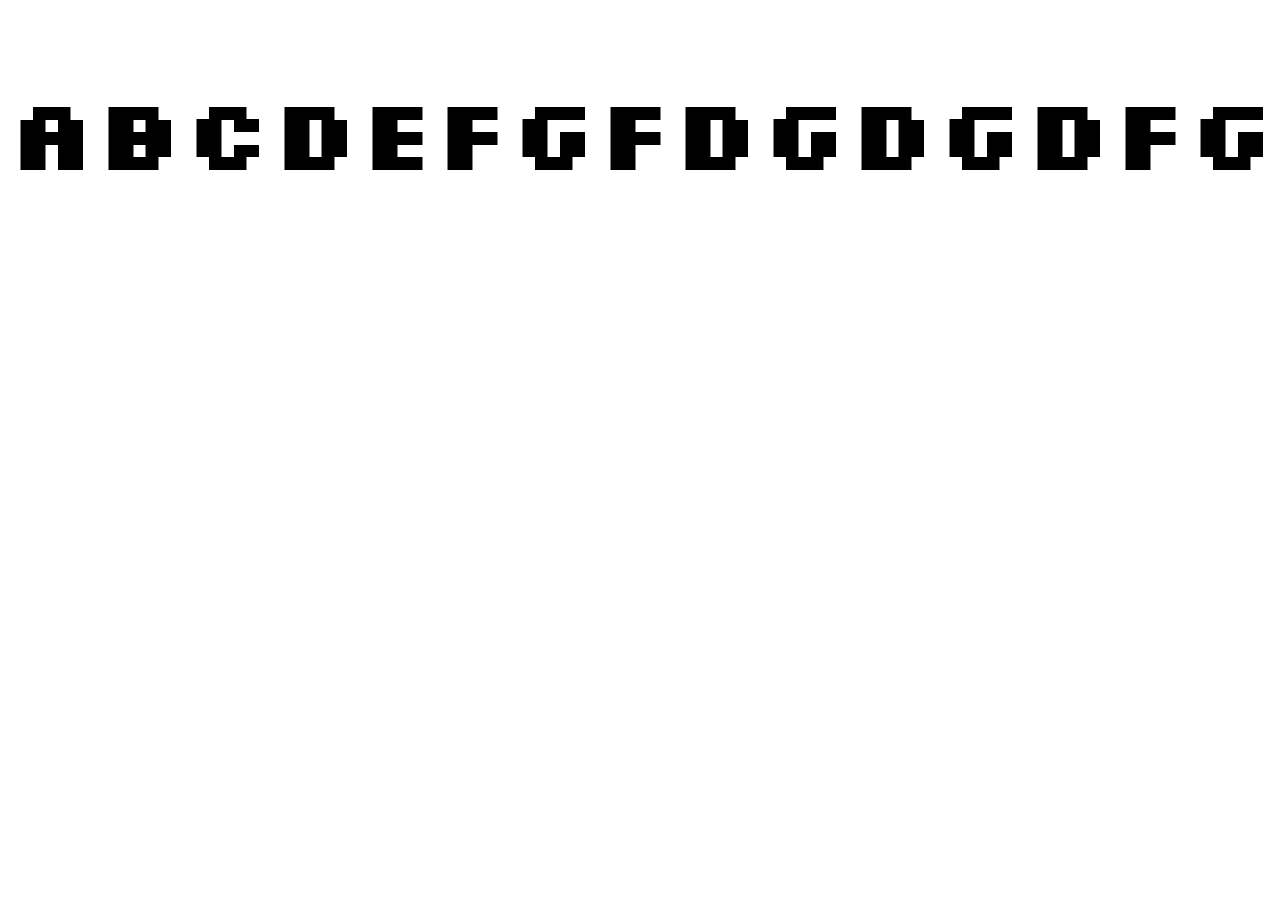
<file: CSS/DAY1/index.html>
<!DOCTYPE html>
<html lang="en">
<head>
    <title>CSS</title>
<!-- font family google -->
<link rel="preconnect" href="https://fonts.googleapis.com">
<link rel="preconnect" href="https://fonts.gstatic.com" crossorigin>
<link href="https://fonts.googleapis.com/css2?family=Silkscreen&display=swap" rel="stylesheet">
   
    <!-- internal css -->
<!-- <style>
    h1{
        color: blue;
        font-size: 100px;
    }
    /* .head{
        background-color: salmon;
        font-size: 200px;
    }

    #head1{
        color: green;

    }
    #head2{
        color: darkmagenta;
    } */
</style> -->

<link rel="stylesheet" href="style.css">

</head>
<body>
    <!-- inline css   style="color: green;font-size: 100px; " -->

    <h1 class="head">ABCDEFgfdgdgdfg</h1>


    
</body>
</html>
</file>
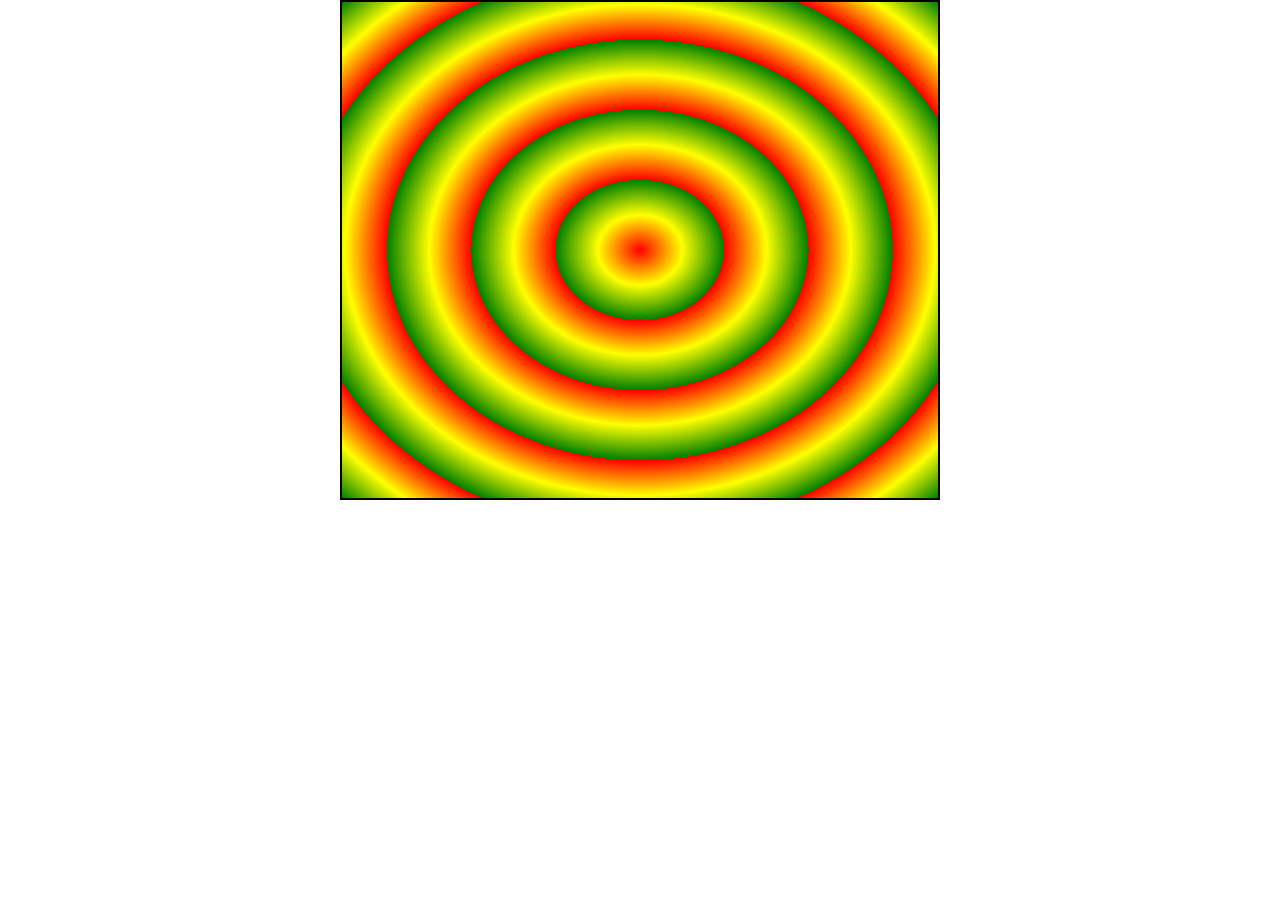
<file: CSS/gradient/index.html>
<!DOCTYPE html>
<html lang="en">
<head>
    <title>Gradient</title>
    <link rel="stylesheet" href="style.css">
</head>
<body>
    <!-- <div class="box1"> Lorem ipsum dolor sit amet consectetur adipisicing elit. Harum accusantium natus sit dicta cum reiciendis reprehenderit temporibus necessitatibus corporis sapiente?</div> -->
    <!-- <div class="box2">Lorem ipsum dolor sit amet consectetur adipisicing elit. Iusto, provident omnis mollitia accusantium expedita consequatur iure quaerat natus perferendis ad praesentium delectus.</div> -->

    <!-- <div class="shadow">HELLO APTRON</div> -->


    <div class="gradient"></div>
</body>
</html>
</file>
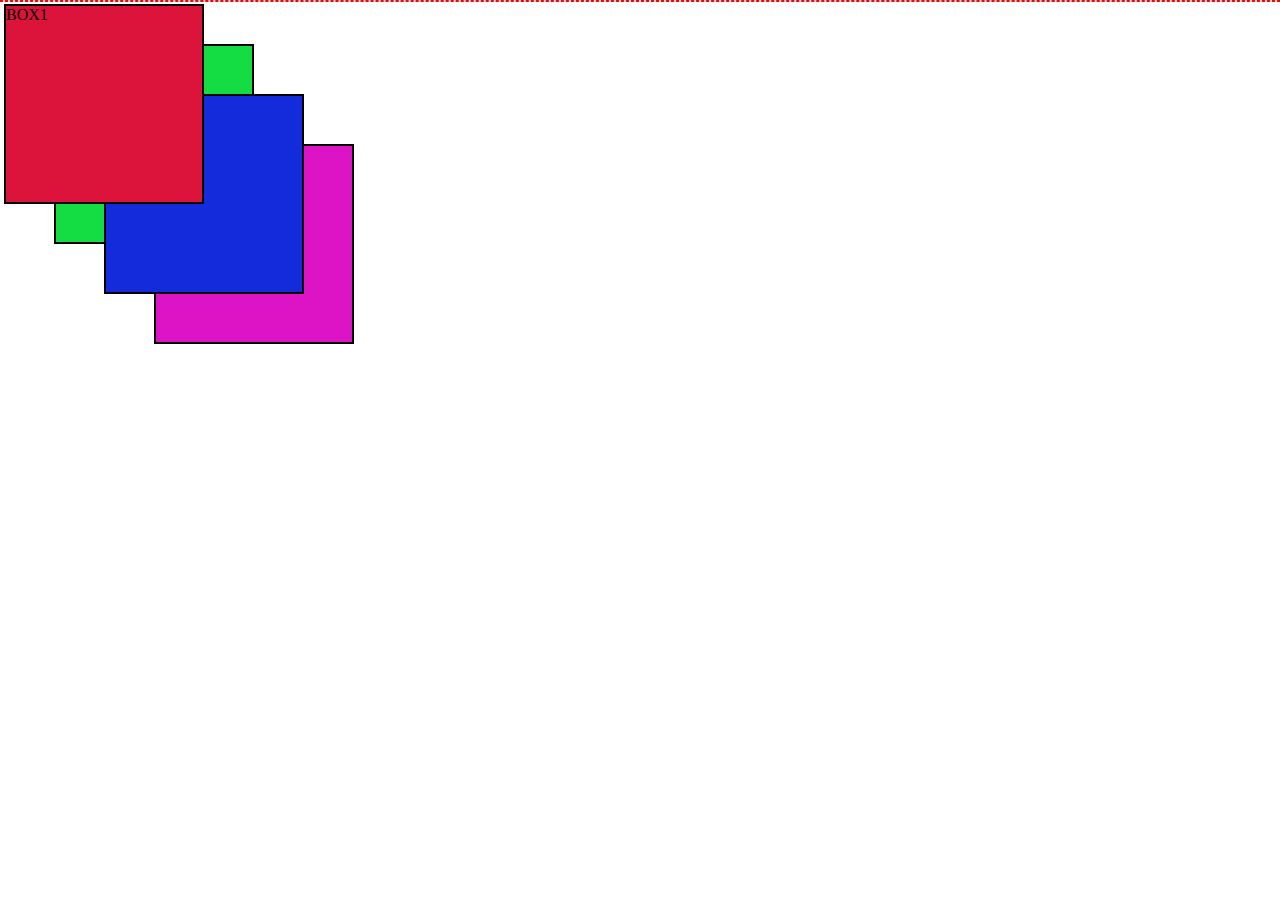
<file: CSS/position/index.html>
<!DOCTYPE html>
<html lang="en">
<head>
    <meta charset="UTF-8">
    <meta name="viewport" content="width=device-width, initial-scale=1.0">
    <title>Document</title>
    <link rel="stylesheet" href="style.css">
</head>
<body>
    <!-- <div class="main"></div> -->

    <!--  css position -->
    <!-- relative absolute fixed stikey -->

    <div class="container">
        <div class="box" id="item1">BOX1</div>
        <div class="box" id="item2">BOX2</div>
        <div class="box" id="item3">BOX3</div>
        <div class="box" id="item4">BOX4</div>
    </div>


<!-- <img src="download.jpg" alt="">
<p>Lorem, ipsum dolor.</p> -->



</body>
</html>
</file>
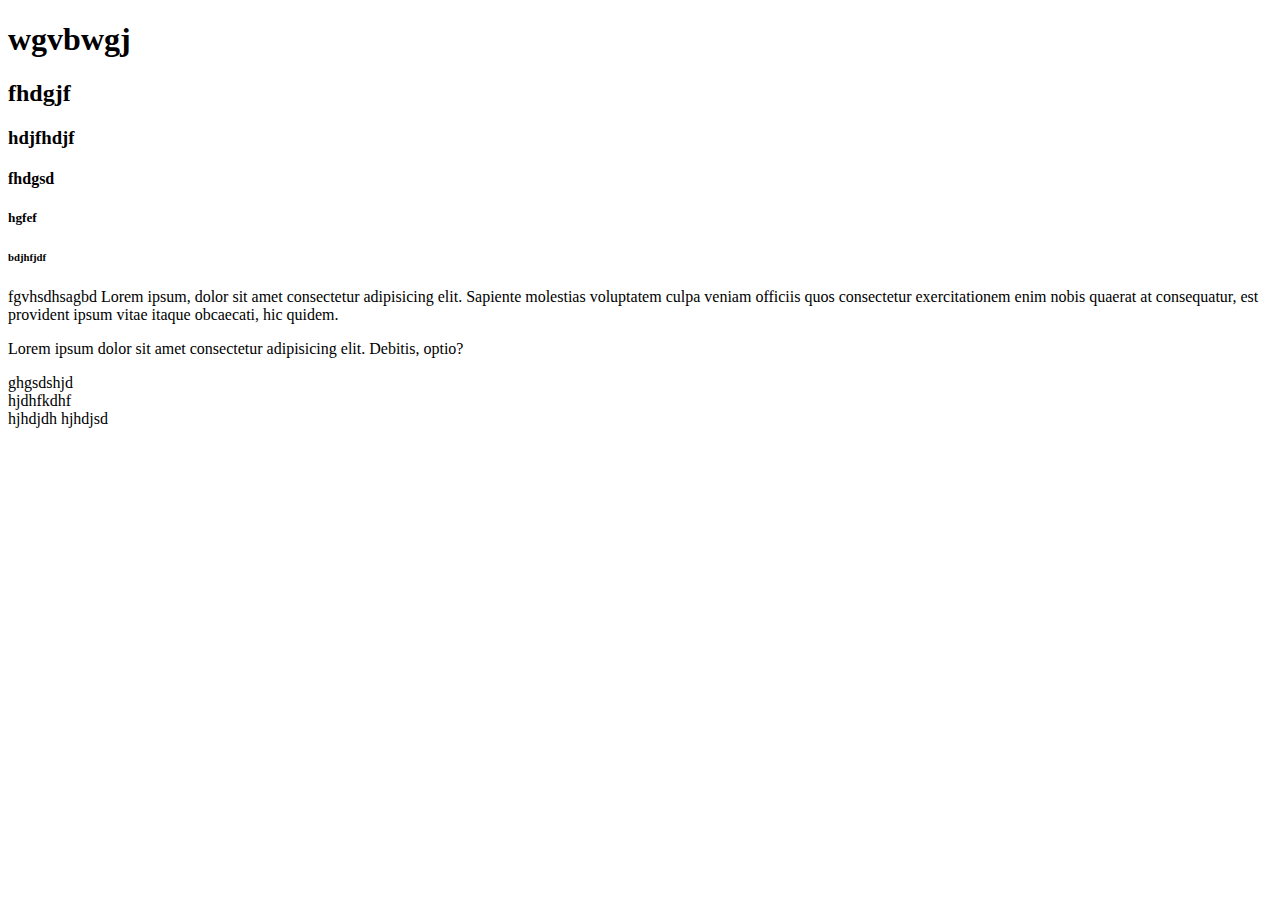
<file: HTML/DAY1/index.html>
<!DOCTYPE html>  <!--declare the version  -->
<html>        <!-- this is a root element-->
<head>     <!-- store the meta information-->
    <title>hello hffghfghgfdfgapt</title>
</head>
<body>     <!-- body is the responsibal for show the data display-->
    <!-- <h1></h1> tag -->
    <!-- <h1>HSJHDKJSHD</h1> element -->


    <h1>wgvbwgj</h1>
    <h2>fhdgjf</h2>
    <h3>hdjfhdjf</h3>
    <h4>fhdgsd</h4>
    <h5>hgfef</h5>   
    <h6>bdjhfjdf</h6>
   

    <p>fgvhsdhsagbd  Lorem ipsum, dolor sit
         amet consectetur adipisicing elit. Sapiente molestias voluptatem culpa veniam officiis quos consectetur exercitationem enim nobis quaerat at consequatur, est provident ipsum vitae itaque obcaecati, hic quidem. </p> <p>Lorem ipsum dolor sit amet consectetur adipisicing elit. Debitis, optio?</p>
<div>ghgsdshjd</div> <div>hjdhfkdhf</div>

<span>hjhdjdh</span>
<span>hjhdjsd</span>

<!-- image -->

<!-- attribute provide the additional information about tag
always start lower case and starting tag -->

<!-- absolute image -->
<!-- <br> -->

<!-- <img src="https://cdn.pixabay.com/photo/2015/04/19/08/32/marguerite-729510_640.jpg" alt="imAGE not found "> -->

<!-- relative image -->
<!-- <br>
<hr> -->

<!-- <img src="images.jpg" alt="bfdgdgdgvdsf"> -->

<!-- anchor tag -->

<!-- absolute link -->

<!-- <a href="https://www.google.com/" target="_blank" > click here</a> -->

<!-- relative link -->
<!-- <br> -->
<!-- <a href="hello.html" target="_blank">relative page</a> -->


<!-- day3 -->

<!-- order list  start="10"  reversed type="A"-->
<!-- <ol>
    <li>bhdgshd</li>
    <ol type="A">
        <li>hjhd</li>
        <li>dgjhgdds</li>
    </ol>
    <li>fhfgjdfg</li>
    <li>fhfgjdfg</li>
    <li>fhfgjdfg</li>
</ol> -->

<!-- <ul type="square" >
    <li>gfdgdsfsf</li>
    <ul>
        <li>hjdhfjf</li>
        <li>hkjhkf</li>
    </ul>
    <li>gfdgdsfsf</li>
    <li>gfdgdsfsf</li>
</ul> -->


<!-- <p>Lorem <b>gghgdc</b> ipsum <i>vhgfghgd</i> dolor <u>vdhgdhd</u>
    <mark>ghsdhss</mark> sit H<sup>2</sup>O amet.<sub>ghsgds</sub> <strong>dgdghdg</strong> </p> -->

    <!-- <pre>dgdgsdgsddd
        gvghsgdshgdshgdsgdhsd
        hsgdsjdsjjdsdsdjsjdhsjhdjshdjsd
                         bjhdjshdjshdsdsdshiuhwww
    </pre> -->


<!-- html 4 tag -->

<!-- <marquee behavior="alternate" direction="left"  bgcolor="pink" height="40px"> <a href="https://www.google.com">HELLO APTRON</a> </marquee> -->

<!-- html 5 tag autoplay preload="auto" muted  poster="images.jpg" -->
 
<!-- <video controls  height="150px"  >
    <source src="pexels-yaroslav-shuraev-5417879 (2160p).mp4"  type="video/mp4" />
</video> -->

<!-- <audio controls preload="auto" muted autoplay >
    <source src="" type="audio/mp3" />
</audio> -->

<!-- iframe tag -->

<!-- <iframe src="hello.html" frameborder="0"></iframe> -->


<!-- <h1>youtube video</h1>

<iframe width="445" height="263" src="https://www.youtube.com/embed/-oppBZ6kT14" title="Inside The Newly Opened Nita Mukesh Ambani Cultural Centre In Mumbai Ft. Kamiya Jani | Curly Tales" frameborder="0" allow="accelerometer; autoplay; clipboard-write; encrypted-media; gyroscope; picture-in-picture; web-share" allowfullscreen></iframe>
 -->

 
</body>

</html>
</file>
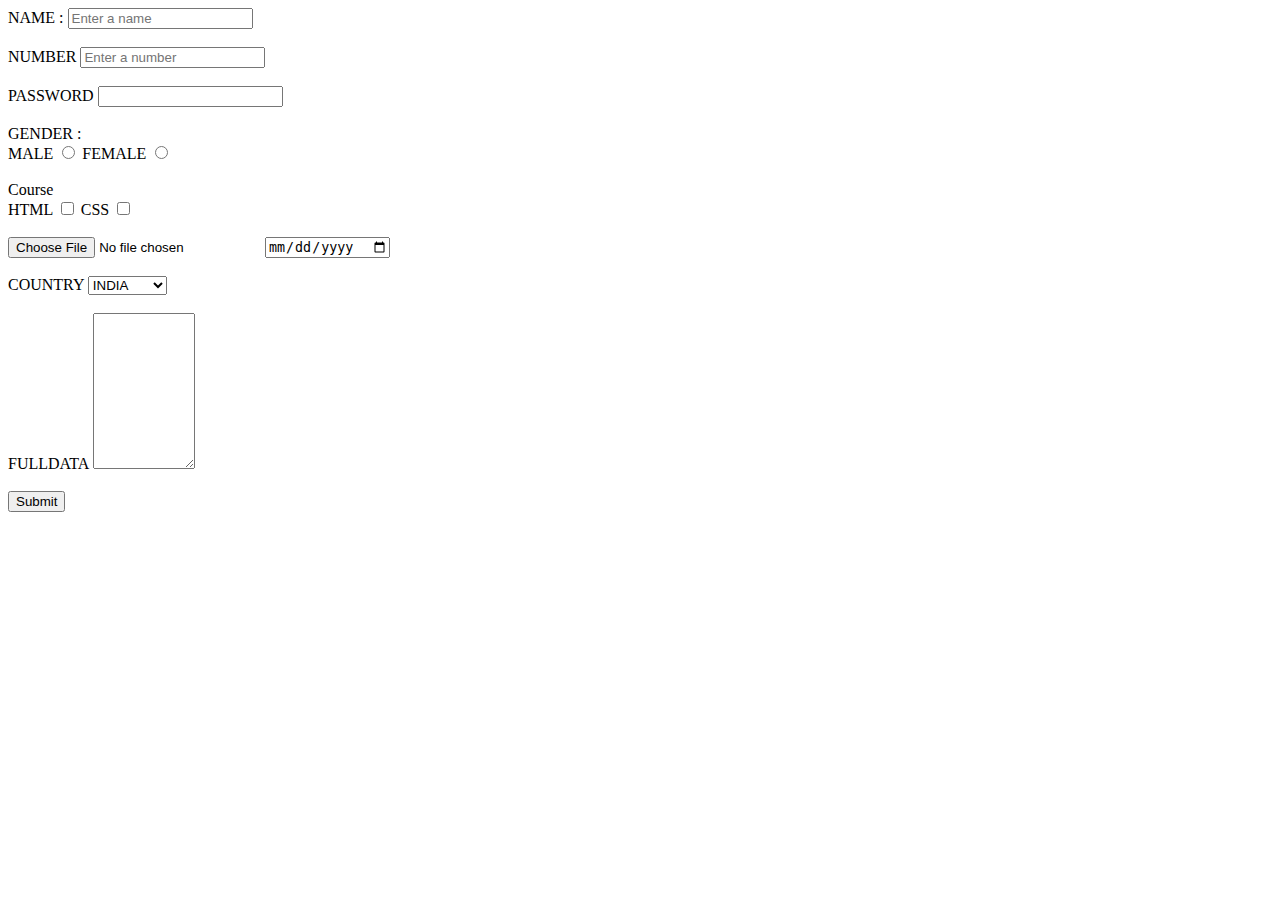
<file: HTML/form/index.html>
<!DOCTYPE html>
<html lang="en">
<head>
    <title>Form</title>
</head>
<body>
    <form action="#">
        <!-- NAME :size="2"maxlength="3" value="dsdsd" readonly -->
        <label for="fname">NAME :</label>
        <input type="text" id="fname" name="username" placeholder="Enter a name" required >
        <br><br>

<label for="unumber">NUMBER</label>
<input type="number" id="unumber" name="userno" placeholder="Enter a number">
<br>
<br>
<label for="psd">PASSWORD</label>
<input type="password" id="psd" name="userpass">
<br>
<br>

<label>GENDER :</label>
<br>
<label for="male">MALE</label>
<input type="radio" id="male" name="gender" value="male">

<label for="female">FEMALE</label>
<input type="radio" id="female" name="gender" value="female">

<br><br>

<label>Course</label>
<br>
<label for="html">HTML</label>
<input type="checkbox" id="html" name="course1" value="html">

<label for="css">CSS</label>
<input type="checkbox" id="css" name="course2" value="css">

<br><br>
<input type="file">
<input type="date">

<br><br>

<label for="country">COUNTRY</label>
<select name="selectcountry" id="country">
    <option>--NONE--</option>
    <option value="india" selected>INDIA</option>
    <option value="nepal">NEPAl</option>
</select>

<br><br>
<label for="fullinfo">FULLDATA</label>
<textarea name="userinfo" id="fullinfo" cols="10" rows="10"></textarea>


        <br>
        <br>
        <input type="submit">

    </form>
</body>
</html>
</file>
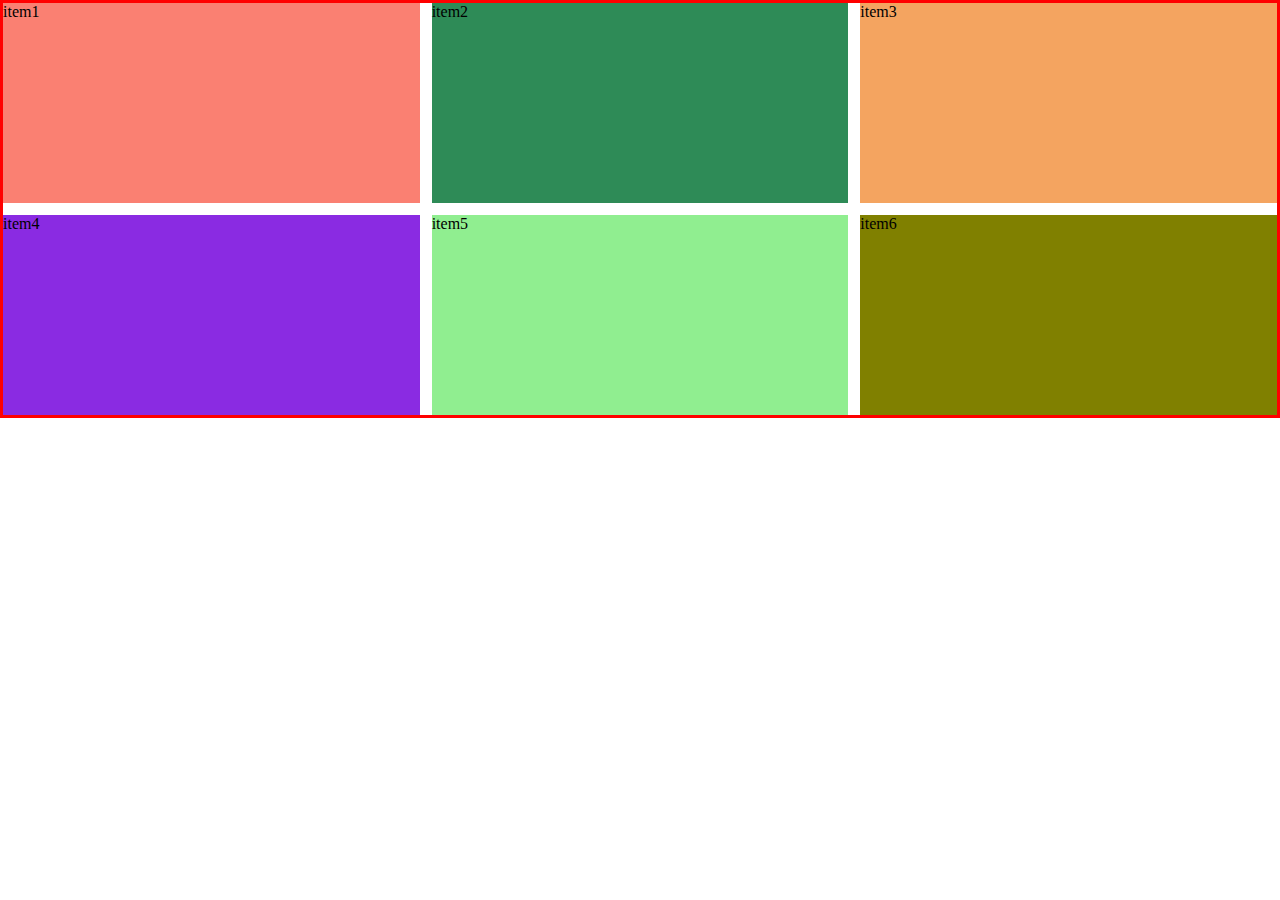
<file: CSS/grid/grit.html>
<!DOCTYPE html>
<html lang="en">
<head>
    <meta charset="UTF-8">
    <meta name="viewport" content="width=device-width, initial-scale=1.0">
    <title>Document</title>
    <link rel="stylesheet" href="style.css">
</head>
<body>
    <div class="main">
        <div class="box" id="item1">item1</div>
        <div class="box" id="item2">item2</div>
        <div class="box" id="item3">item3</div>
        <div class="box" id="item4">item4</div>
        <div class="box" id="item5">item5</div>
        <div class="box" id="item6">item6</div>
    </div>
</body>
</html>
</file>
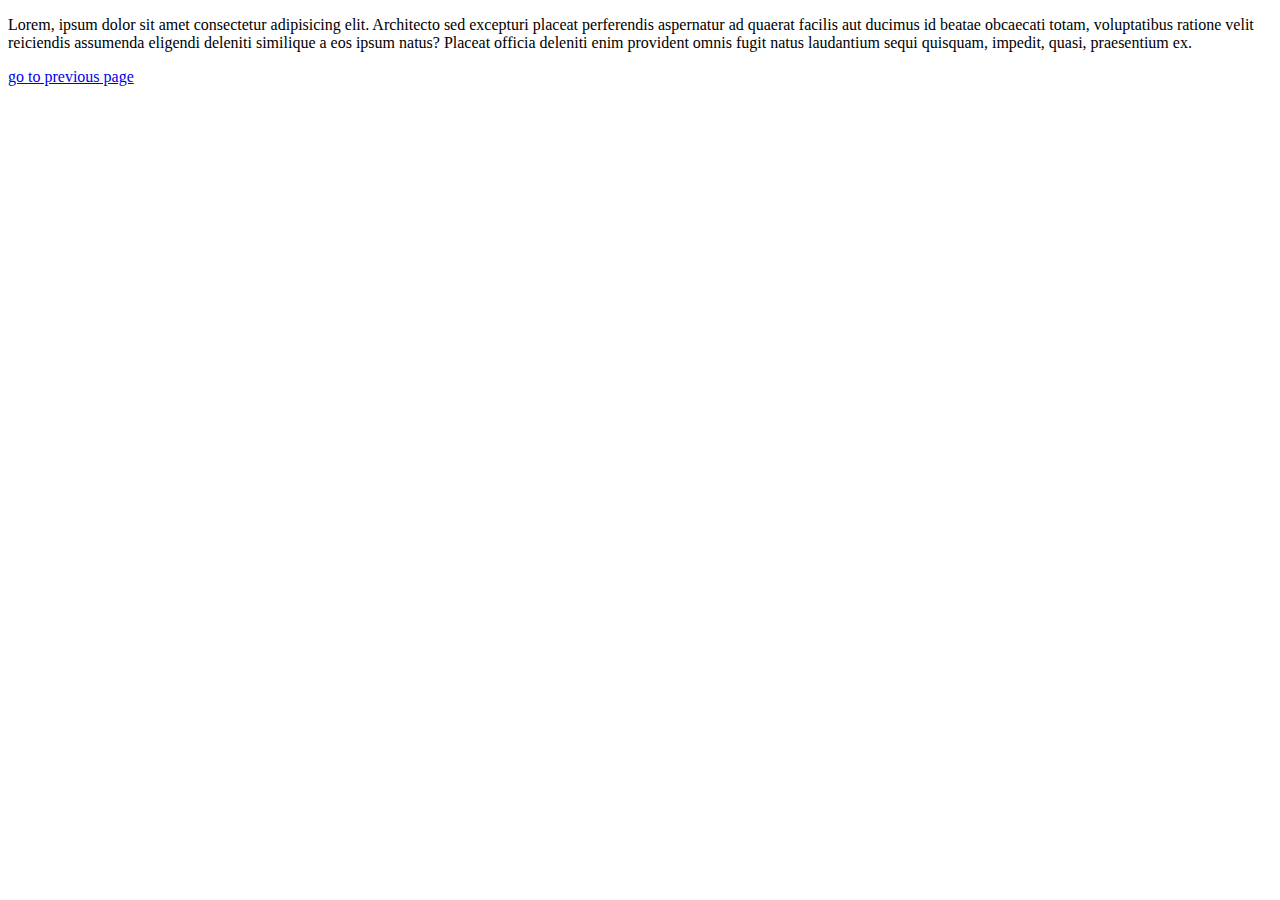
<file: HTML/DAY1/hello.html>
<!DOCTYPE html>
<html>
<head>
   
    <title>Document</title>
</head>
<body>
    <p>Lorem, ipsum dolor sit amet consectetur adipisicing elit. Architecto sed excepturi placeat perferendis aspernatur ad quaerat facilis aut ducimus id beatae obcaecati totam, voluptatibus ratione velit reiciendis assumenda eligendi deleniti similique a eos ipsum natus? Placeat officia deleniti enim provident omnis fugit natus laudantium sequi quisquam, impedit, quasi, praesentium ex.</p>

    <a href="index.html">go to previous page</a>

</body>
</html>
</file>
<file: CSS/DAY1/style.css>
.head{
    /* font-style: italic; */
    font-size: 100px;
    font-weight: 900;
    font-family: 'Silkscreen', sans-serif;
}
</file>
<file: CSS/gradient/style.css>
*{
    margin: 0;
    padding: 0;
    box-sizing: border-box;
}
/* .box1{
    width: 500px;
    height: 300px;
    border: 2px solid red;
    float: left;
}
.box2{
    width: 500px;
    height: 450px;
    border: 2px solid blue;
    float: right;
    clear: left;
} */

/* .shadow{
    width: 200px;
    height: 200px;
    border: 2px solid black;
    margin: auto;
    font-size: 22px;
    box-shadow: 5px 5px 8px 10px red,7px 8px 10px 12px green ;
    text-shadow: 3px 3px 5px  crimson;

} */

.gradient{
    width: 600px;
    height: 500px;
    border: 2px solid black;
    margin: auto;
    /* background-image: linear-gradient(red,yellow,green); */
    /* background-image: linear-gradient(to right,red,yellow,green); */
    /* background-image: linear-gradient(140deg,red,yellow,green); */
    /* background-image: linear-gradient(red ,yellow 20%,green 50%); */
/* background-image: repeating-linear-gradient(red 10%,pink,blue);     */

/* background-image: radial-gradient(red,yellow,green); */
/* background-image: radial-gradient(closest-side at 60% 40%,red,yellow,green); */
/* background-image: radial-gradient(farthest-side at 40% 45%,red,yellow,green); */
background-image: repeating-radial-gradient(red,yellow 10%,green 20%);




}
</file>
<file: CSS/position/style.css>
*{
    margin: 0;
    padding: 0;
    box-sizing: border-box;
}
/* .main{
    width: 800px;
    height: 700px;
    border: 2px solid black;
    margin: auto;
    background-image: url("download.jpg"); */
    /* background-repeat: repeat-x; */
    /* background-repeat: repeat-y; */
    /* background-size: cover; */
/* } */

.container{
    border: 1px dashed red;
    background-color: powderblue;

}
.box{
    width: 200px;
    height: 200px;
    border: 2px solid black;
    margin: 4px;
    display: inline-block;
    background-color: salmon;
}

/* #item3{
    background-color: blueviolet;
    position: relative;
    top: 60px;
    left: 80px;

} */

/* #item2{
    background-color: crimson;
    position: absolute;
    left: 30px;
    top: 80px;
} */

/* #item4{
    background-color: chocolate;
    position: fixed;
    bottom: 30px;
    right: 40px;
} */

/* #item1{
    background-color: fuchsia;
    position: sticky;
    top: 10px;
} */


#item1{
    background-color: crimson;
    position: absolute;
    left: 0px;
    top: 0px;
    z-index: 4;
}
#item2{
    background-color: rgb(20, 220, 67);
    position: absolute;
    left: 50px;
    top: 40px;
    z-index: 2;
}
#item3{
    background-color: rgb(20, 43, 220);
    position: absolute;
    left: 100px;
    top: 90px;
    z-index: 3;
}
#item4{
    background-color: rgb(220, 20, 197);
    position: absolute;
    left: 150px;
    top: 140px;
    z-index: 1;
}


img{
    width: 500px;
    height: 500px;
    position: relative;
    z-index: -1;
}
p{
    position: absolute;
    top: 250px;
    z-index: 4;
}
</file>
<file: CSS/grid/style.css>
*{
    margin: 0;
    padding: 0;
    box-sizing: border-box;
}
.main{
    border: 3px solid red;
    display: grid;

    grid-template-rows: 200px 200px;
    /* grid-template-columns: 200px 200px 200px; */
    /* grid-template-columns: 200px 200px 1fr; */
    /* grid-template-columns: 1fr 1fr 1fr; */
    grid-template-columns: repeat(3,1fr);
    /* grid-row-gap: 10px;
    grid-column-gap: 12px; */
    grid-gap: 12px;
    /* grid-auto-rows: 200px;
    grid-auto-columns: 200px; */



}
#item1{
    background-color: salmon;
    /* grid-column: 1/4; */
}
#item2{
    background-color: seagreen;
}
#item3{
    background-color: sandybrown;
}
#item4{
    background-color: blueviolet;
}
#item5{
    background-color: lightgreen;
    /* grid-row-start: 1;
    grid-row-end: 2; */
    /* grid-row: 1/2; */

    /* grid-column-start: 2;
    grid-column-end: 3; */
    /* grid-column: 2/3; */
}
#item6{
    background-color: olive;
}
</file>
